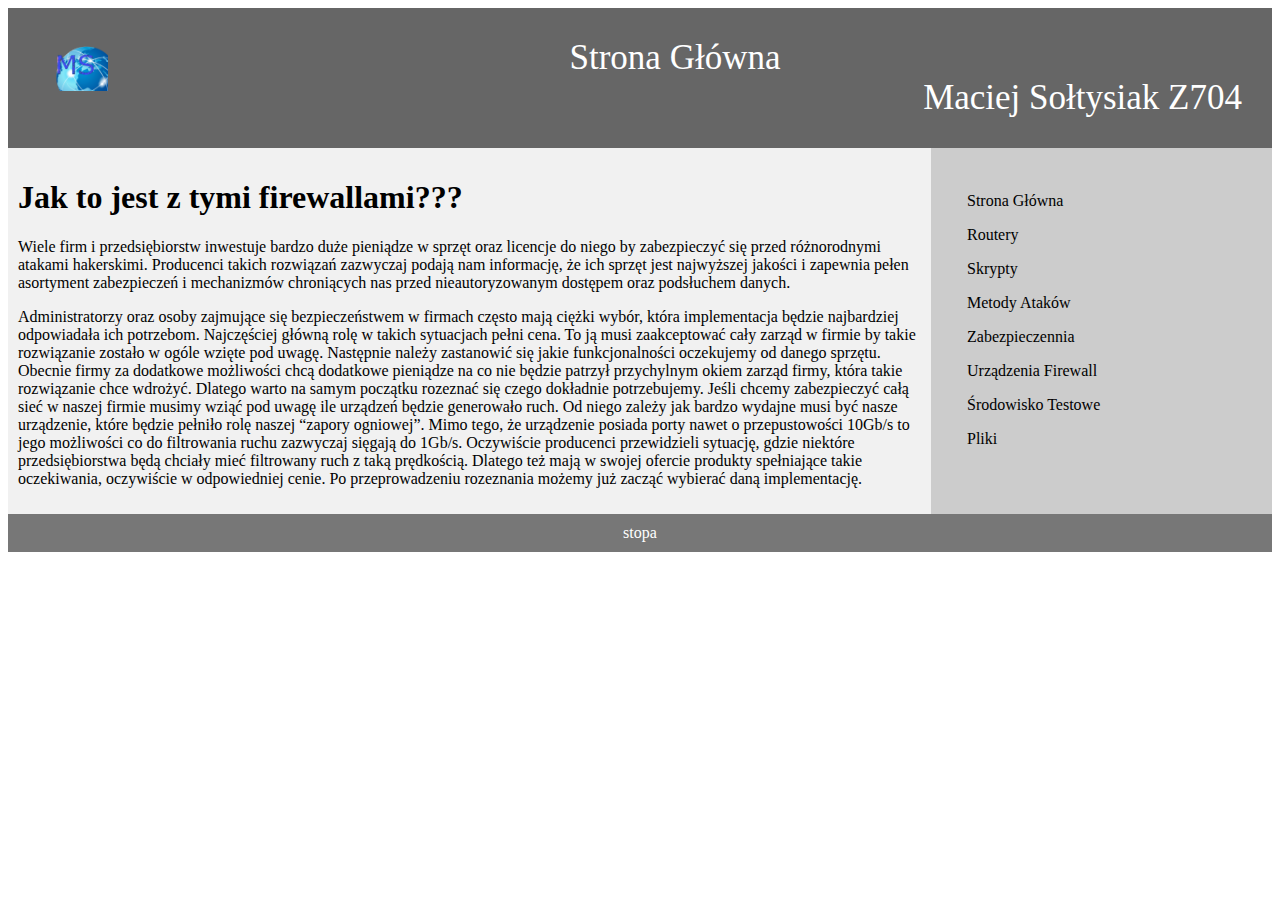
<file: index.html>
<!DOCTYPE html>
<html>

	<head>
		<title>Moja Stronka </title>
		<meta charset="utf-8">
		<meta name="viewport" content="width=device-width, initial-scale=1">
		<link rel="stylesheet" type="text/css" href="style.css">
				<link rel="stylesheet" type="text/css" href="style.css">


	</head>
	
	
	
	<body>
		<header>
		<img src="logo-strona-maciej.png" width="70" align="left"></img>
		Strona Główna
		<div align="Right" >Maciej Sołtysiak Z704</div>
		</header>
		
		<section>
			 <article>
				<h1>Jak to jest z tymi firewallami???</h1>
				<p>Wiele firm i przedsiębiorstw inwestuje bardzo duże pieniądze w sprzęt oraz licencje do niego by zabezpieczyć się przed różnorodnymi atakami hakerskimi. Producenci takich rozwiązań zazwyczaj podają nam informację, że ich sprzęt jest najwyższej jakości i zapewnia pełen asortyment zabezpieczeń i mechanizmów chroniących nas przed nieautoryzowanym dostępem oraz podsłuchem danych. </p>
				<p>Administratorzy oraz osoby zajmujące się bezpieczeństwem w firmach często mają ciężki wybór, która implementacja będzie najbardziej odpowiadała ich potrzebom. Najczęściej główną rolę w takich sytuacjach pełni cena. To ją musi zaakceptować cały zarząd w firmie by takie rozwiązanie zostało w ogóle wzięte pod uwagę. Następnie należy zastanowić się jakie funkcjonalności oczekujemy od danego sprzętu. Obecnie firmy za dodatkowe możliwości chcą dodatkowe pieniądze na co nie będzie patrzył przychylnym okiem zarząd firmy, która takie rozwiązanie chce wdrożyć. Dlatego warto na samym początku rozeznać się czego dokładnie potrzebujemy. Jeśli chcemy zabezpieczyć całą sieć w naszej firmie musimy wziąć pod uwagę ile urządzeń będzie generowało ruch. Od niego zależy jak bardzo wydajne musi być nasze urządzenie, które będzie pełniło rolę naszej “zapory ogniowej”. Mimo tego, że urządzenie posiada porty nawet o przepustowości 10Gb/s to jego możliwości co do filtrowania ruchu zazwyczaj sięgają do 1Gb/s. Oczywiście producenci przewidzieli sytuację, gdzie niektóre przedsiębiorstwa będą chciały mieć filtrowany ruch z taką prędkością. Dlatego też mają w swojej ofercie produkty spełniające takie oczekiwania, oczywiście w odpowiedniej cenie. Po przeprowadzeniu rozeznania możemy już zacząć wybierać daną implementację.<p/>
			</article>
			
			<nav>
			
				<ul>
				
					<li><a href="index.html">Strona Główna</a></li>
					<li><a href="Routery.html">Routery</a></li>
					<li><a href="Skrypty.php">Skrypty</a></li>
					<li><a href="MetodyAtakow.html">Metody Ataków</a></li>
					<li><a href="Zabezpieczenia.html">Zabezpieczennia</a></li>
					<li><a href="UrzadzeniaFirewall.html">Urządzenia Firewall</a></li>
					<li><a href="SrodowiskoTestowe.html">Środowisko Testowe</a></li>
					<li><a href="pliki.php">Pliki</a></li>
				</ul>
			</nav>
		</section>
		
		<footer>
		stopa
		</footer>
		
	</body>

</html>
</file>
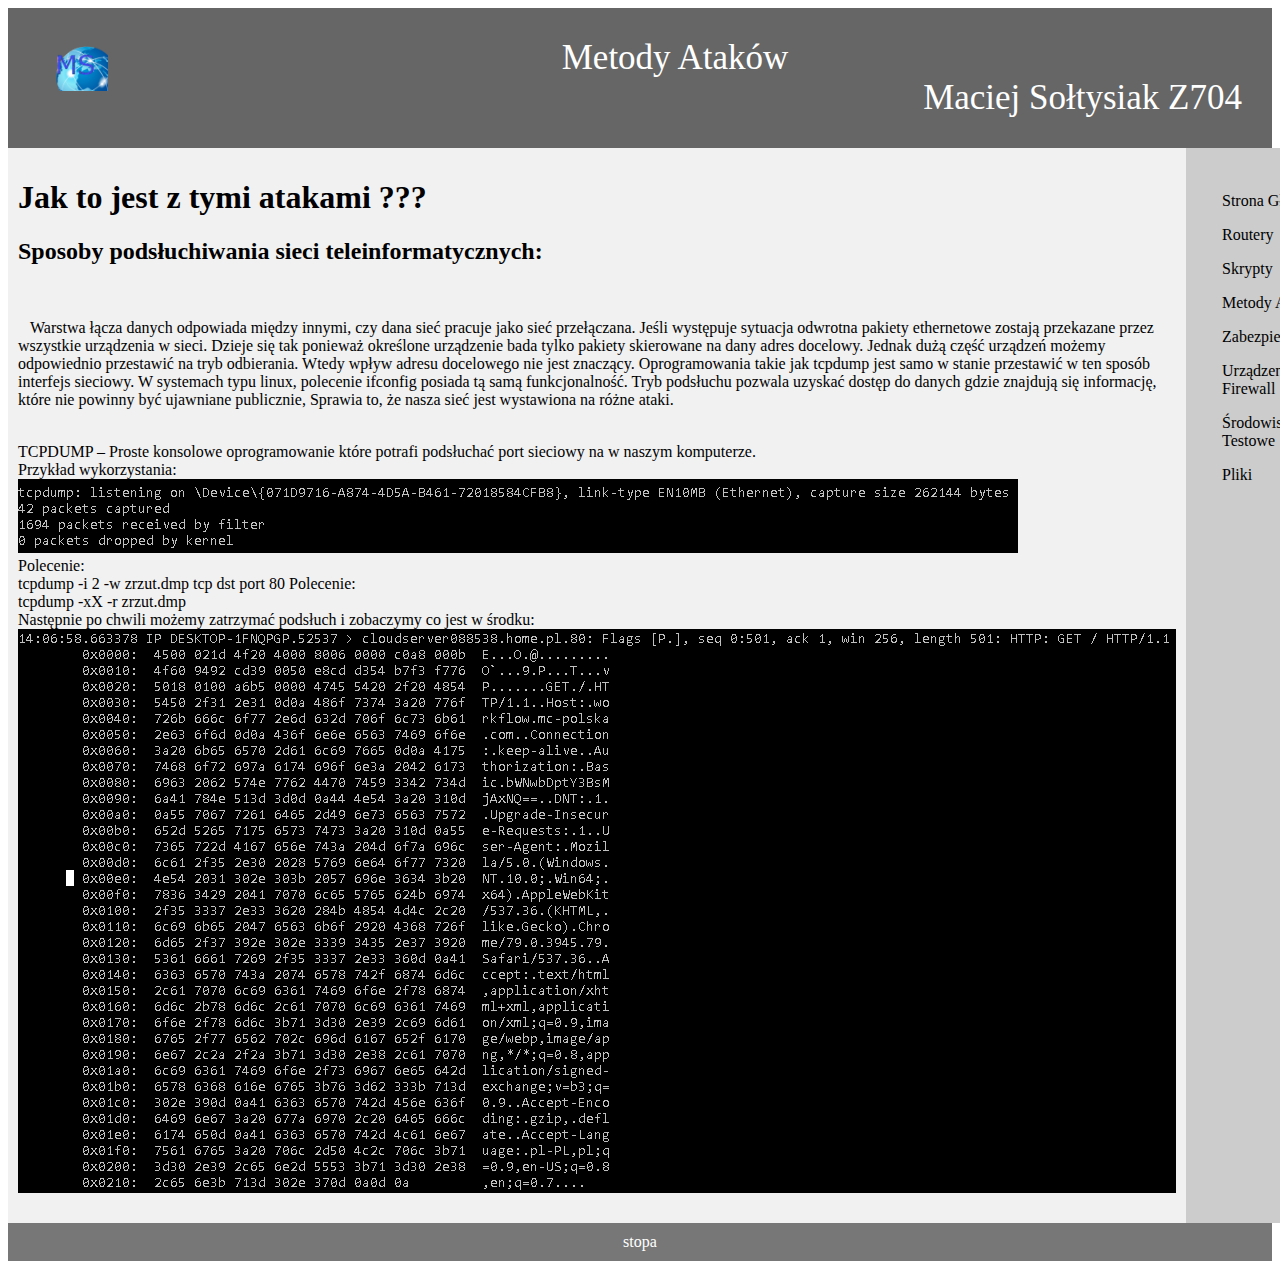
<file: MetodyAtakow.html>
<!DOCTYPE html>
<html>

	<head>
		<title>Moja Stronka e</title>
		<meta charset="utf-8">
		<meta name="viewport" content="width=device-width, initial-scale=1">
		<link rel="stylesheet" type="text/css" href="style.css">
				<link rel="stylesheet" type="text/css" href="style.css">


	</head>
	
	
	
	<body>
		<header>
		<img src="logo-strona-maciej.png" width="70" align="left"></img>
		Metody Ataków
		<div align="Right" >Maciej Sołtysiak Z704</div>
		</header>
		
		<section>
			 <article>
				<h1>Jak to jest z tymi atakami ???</h1>
				<h2><b>Sposoby podsłuchiwania sieci teleinformatycznych:</b></h2>
				<br>

				<p>   Warstwa łącza danych odpowiada między innymi, czy dana sieć pracuje jako sieć przełączana. Jeśli występuje sytuacja odwrotna pakiety ethernetowe zostają przekazane przez wszystkie urządzenia w sieci. Dzieje się tak ponieważ określone urządzenie bada tylko pakiety skierowane na dany adres docelowy. Jednak dużą część urządzeń możemy odpowiednio przestawić na tryb odbierania. Wtedy wpływ adresu docelowego nie jest znaczący. Oprogramowania takie jak tcpdump jest samo w stanie przestawić w ten sposób interfejs sieciowy. W systemach typu linux, polecenie ifconfig posiada tą samą funkcjonalność. Tryb podsłuchu pozwala uzyskać dostęp do danych gdzie znajdują się informację, które nie powinny być ujawniane publicznie, Sprawia to, że nasza sieć jest wystawiona na różne ataki.
				</p>
				<p>
				<br>
				TCPDUMP – Proste konsolowe oprogramowanie które potrafi podsłuchać port sieciowy na w naszym komputerze. 
				<br>
				Przykład wykorzystania:
				<br>
				<img src="qqq.png"></img>
				<br>
				Polecenie:
				<br>
				tcpdump -i 2 -w zrzut.dmp tcp dst port 80
				Polecenie:
				<br>
				tcpdump -xX -r zrzut.dmp
				<br>
				Następnie po chwili możemy zatrzymać podsłuch i zobaczymy co jest w środku:
				<br>
				<img src="qqqq.png"></img>
				<br>
				</p>

			</article>
			
			<nav>
			
				<ul>
				
					<li><a href="index.html">Strona Główna</a></li>
					<li><a href="Routery.html">Routery</a></li>
					<li><a href="Skrypty.php">Skrypty</a></li>
					<li><a href="MetodyAtakow.html">Metody Ataków</a></li>
					<li><a href="Zabezpieczenia.html">Zabezpieczennia</a></li>
					<li><a href="UrzadzeniaFirewall.html">Urządzenia Firewall</a></li>
					<li><a href="SrodowiskoTestowe.html">Środowisko Testowe</a></li>
					<li><a href="pliki.php">Pliki</a></li>
				</ul>
			</nav>
		</section>
		
		<footer>
		stopa
		</footer>
		
	</body>

</html>
</file>
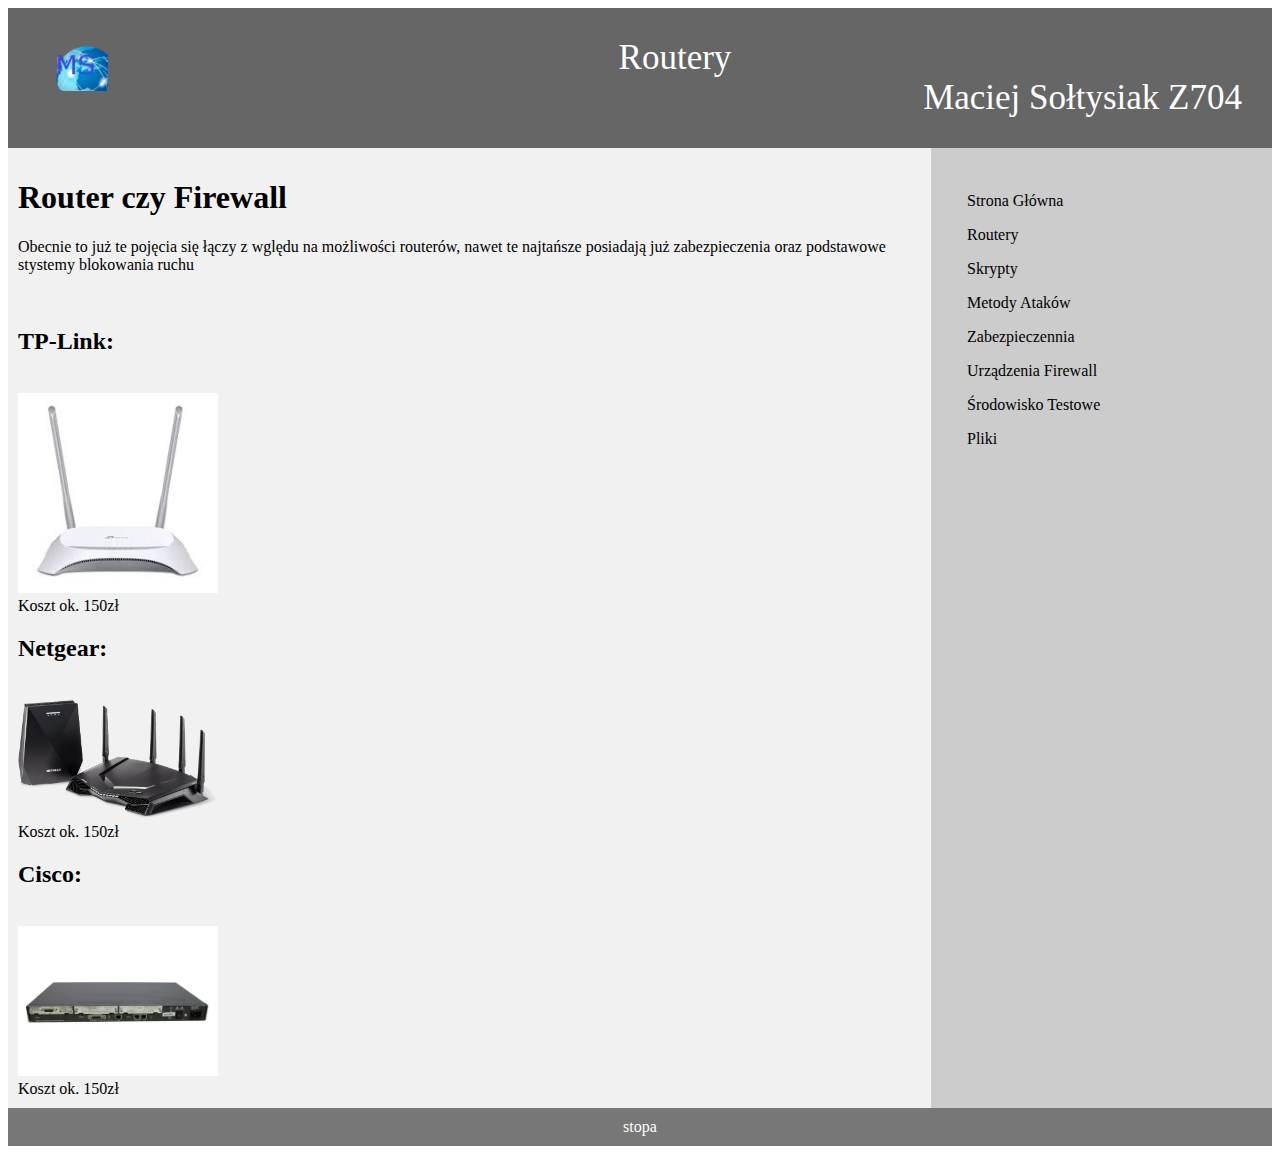
<file: Routery.html>
<!DOCTYPE html>
<html>

	<head>
		<title>Moja Stronka </title>
		<meta charset="utf-8">
		<meta name="viewport" content="width=device-width, initial-scale=1">
		<link rel="stylesheet" type="text/css" href="style.css">
				<link rel="stylesheet" type="text/css" href="style.css">


	</head>
	
	
	
	<body>
		<header>
		<img src="logo-strona-maciej.png" width="70" align="left"></img>
		Routery
		<div align="Right" >Maciej Sołtysiak Z704</div>
		</header>
		
		<section>
			 <article>
				<h1>Router czy Firewall</h1>
				<p>Obecnie to już te pojęcia się łączy z wględu na możliwości routerów, nawet te najtańsze posiadają już zabezpieczenia oraz podstawowe stystemy blokowania ruchu</p>
				<br>
				<h2>TP-Link:</h2>
				<br>
				<img src="tplink.jpg" width="200"></img>
				<br>
				Koszt  ok. 150zł
				<br>
				<h2>Netgear:</h2>
				<br>
				<img src="netgear.png" width="200"></img>
				<br>
				Koszt  ok. 150zł
				<h2>Cisco:</h2>
				<br>
				<img src="cisco.jpg" width="200"></img>
				<br>
				Koszt  ok. 150zł
			</article>
			
			<nav>
			
				<ul>
				
					<li><a href="index.html">Strona Główna</a></li>
					<li><a href="Routery.html">Routery</a></li>
					<li><a href="Skrypty.php">Skrypty</a></li>
					<li><a href="MetodyAtakow.html">Metody Ataków</a></li>
					<li><a href="Zabezpieczenia.html">Zabezpieczennia</a></li>
					<li><a href="UrzadzeniaFirewall.html">Urządzenia Firewall</a></li>
					<li><a href="SrodowiskoTestowe.html">Środowisko Testowe</a></li>
					<li><a href="pliki.php">Pliki</a></li>
				</ul>
			</nav>
		</section>
		
		<footer>
		stopa
		</footer>
		
	</body>

</html>
</file>
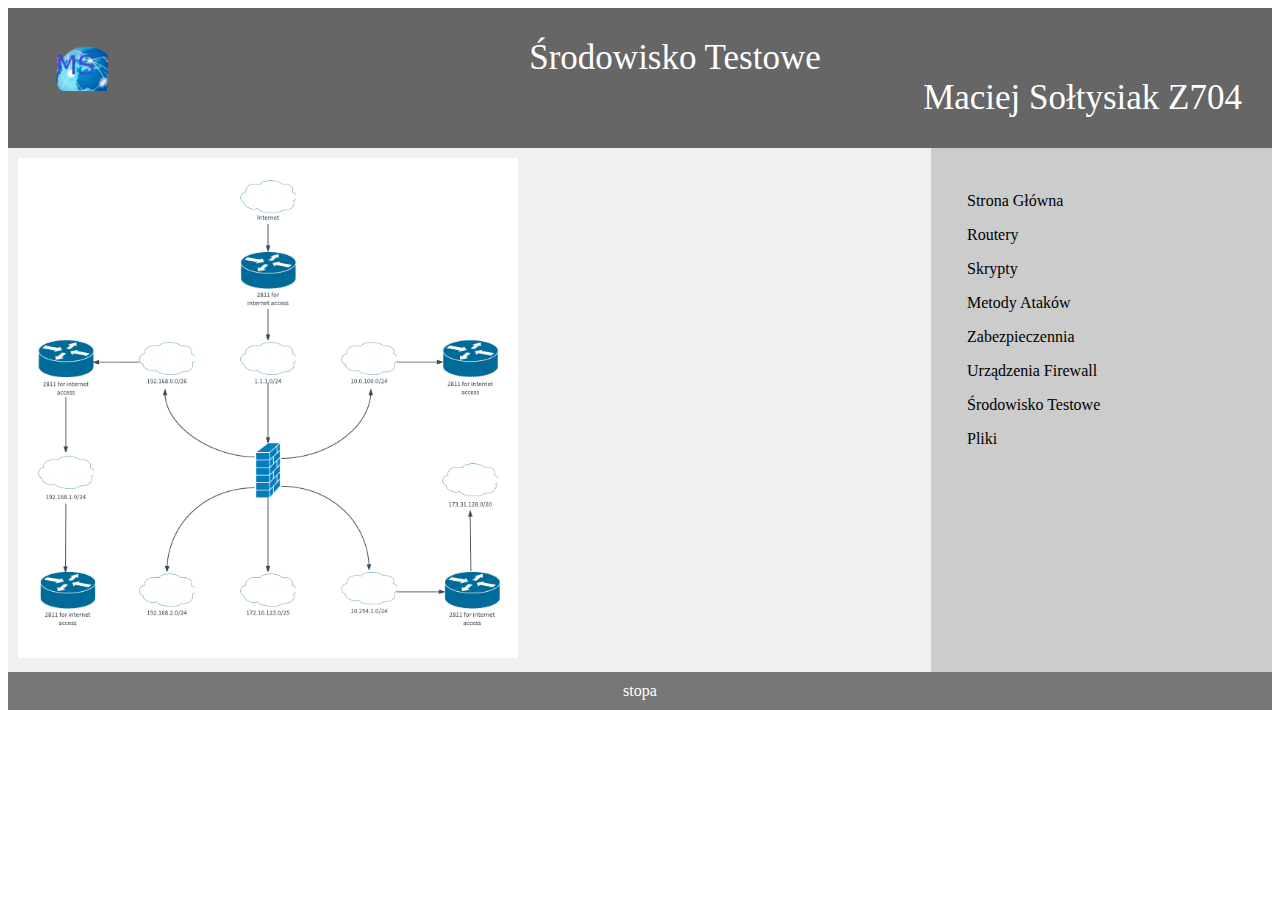
<file: SrodowiskoTestowe.html>
<!DOCTYPE html>
<html>

	<head>
		<title>Moja Stronka </title>
		<meta charset="utf-8">
		<meta name="viewport" content="width=device-width, initial-scale=1">
		<link rel="stylesheet" type="text/css" href="style.css">
				<link rel="stylesheet" type="text/css" href="style.css">


	</head>
	
	
	
	<body>
		<header>
		<img src="logo-strona-maciej.png" width="70" align="left"></img>
		Środowisko Testowe
		<div align="Right" >Maciej Sołtysiak Z704</div>
		</header>
		
		<section>
			 <article>
				<img src="plan.png" width="500"></img>
			</article>
			
			<nav>
			
				<ul>
				
					<li><a href="index.html">Strona Główna</a></li>
					<li><a href="Routery.html">Routery</a></li>
					<li><a href="Skrypty.php">Skrypty</a></li>
					<li><a href="MetodyAtakow.html">Metody Ataków</a></li>
					<li><a href="Zabezpieczenia.html">Zabezpieczennia</a></li>
					<li><a href="UrzadzeniaFirewall.html">Urządzenia Firewall</a></li>
					<li><a href="SrodowiskoTestowe.html">Środowisko Testowe</a></li>
					<li><a href="pliki.php">Pliki</a></li>
				</ul>
			</nav>
		</section>
		
		<footer>
		stopa
		</footer>
		
	</body>

</html>
</file>
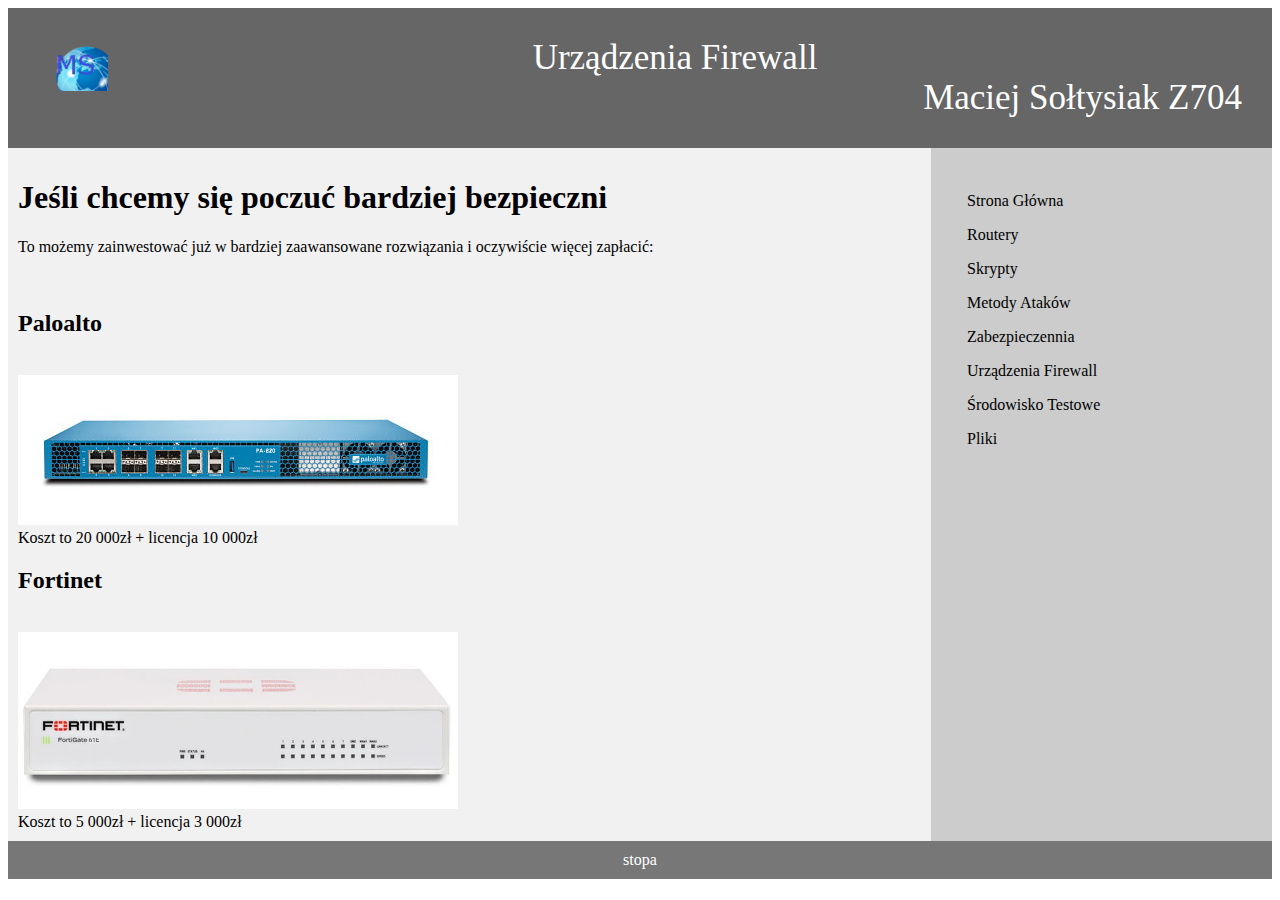
<file: UrzadzeniaFirewall.html>
<!DOCTYPE html>
<html>

	<head>
		<title>Moja Stronka </title>
		<meta charset="utf-8">
		<meta name="viewport" content="width=device-width, initial-scale=1">
		<link rel="stylesheet" type="text/css" href="style.css">
				<link rel="stylesheet" type="text/css" href="style.css">


	</head>
	
	
	
	<body>
		<header>
		<img src="logo-strona-maciej.png" width="70" align="left"></img>
		Urządzenia Firewall
		<div align="Right" >Maciej Sołtysiak Z704</div>
		</header>
		
		<section>
			 <article>
				<h1>Jeśli chcemy się poczuć bardziej bezpieczni</h1>
				<p>To możemy zainwestować już w bardziej zaawansowane rozwiązania i oczywiście więcej zapłacić:</p>
				<br>
				<h2>Paloalto</h2>
				<br>
				<img src="paloalto.jpg"></img>
				<br>
				Koszt to 20 000zł + licencja 10 000zł
				<br>
				<h2>Fortinet</h2>
				<br>
				<img src="fortinet.png" width=440></img>
				<br>
				Koszt to 5 000zł + licencja 3 000zł
				<br>
			</article>
			
			<nav>
			
				<ul>
				
					<li><a href="index.html">Strona Główna</a></li>
					<li><a href="Routery.html">Routery</a></li>
					<li><a href="Skrypty.php">Skrypty</a></li>
					<li><a href="MetodyAtakow.html">Metody Ataków</a></li>
					<li><a href="Zabezpieczenia.html">Zabezpieczennia</a></li>
					<li><a href="UrzadzeniaFirewall.html">Urządzenia Firewall</a></li>
					<li><a href="SrodowiskoTestowe.html">Środowisko Testowe</a></li>
					<li><a href="pliki.php">Pliki</a></li>
				</ul>
			</nav>
		</section>
		
		<footer>
		stopa
		</footer>
		
	</body>

</html>
</file>
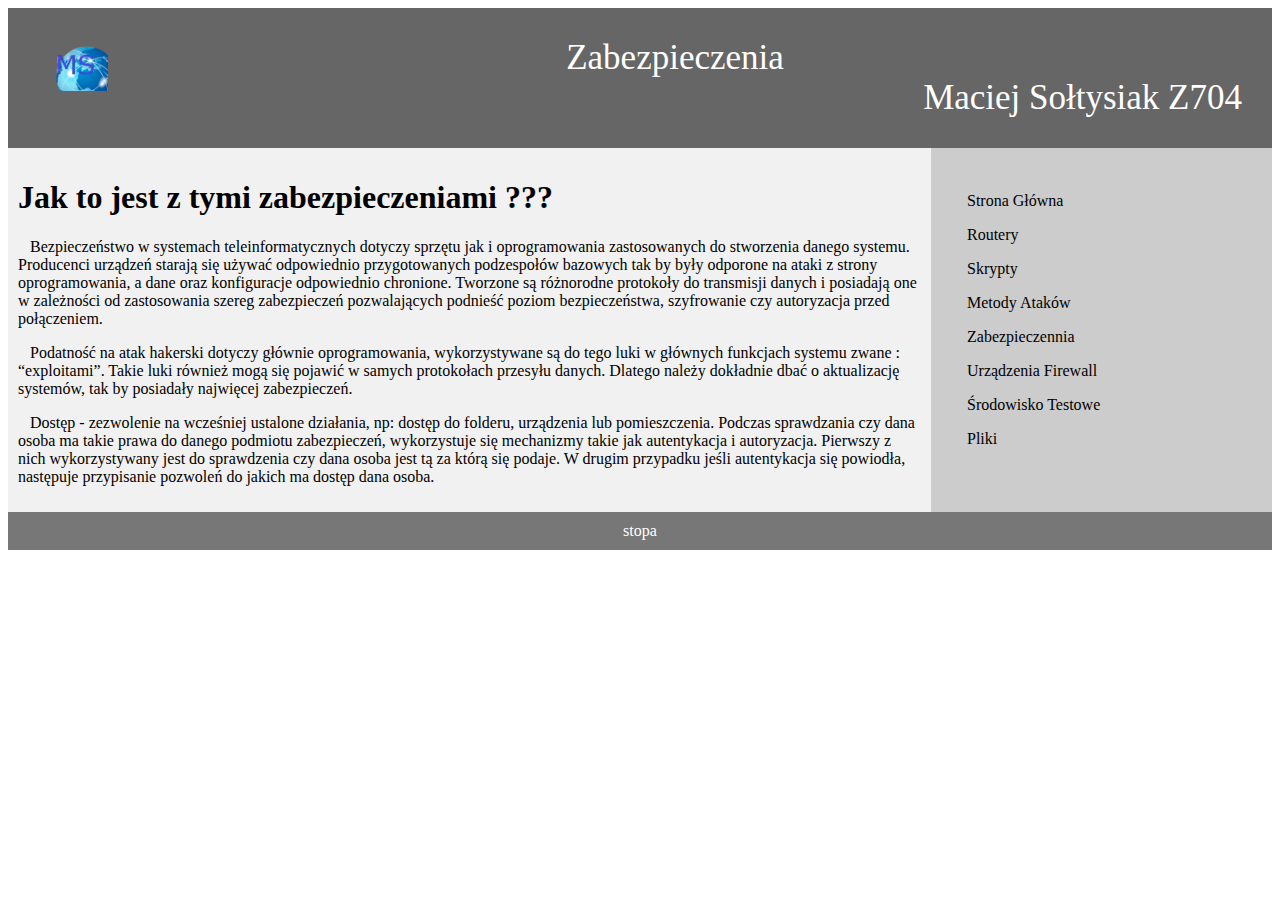
<file: Zabezpieczenia.html>
<!DOCTYPE html>
<html>

	<head>
		<title>Moja Stronka </title>
		<meta charset="utf-8">
		<meta name="viewport" content="width=device-width, initial-scale=1">
		<link rel="stylesheet" type="text/css" href="style.css">
				<link rel="stylesheet" type="text/css" href="style.css">


	</head>
	
	
	
	<body>
		<header>
		<img src="logo-strona-maciej.png" width="70" align="left"></img>
		Zabezpieczenia
		<div align="Right" >Maciej Sołtysiak Z704</div>
		</header>
		
		<section>
			 <article>
				<h1>Jak to jest z tymi zabezpieczeniami ???</h1>
				<p>   Bezpieczeństwo w systemach teleinformatycznych dotyczy sprzętu jak i oprogramowania zastosowanych do stworzenia danego systemu. Producenci urządzeń starają się używać odpowiednio przygotowanych podzespołów bazowych tak by były odporone na ataki z strony oprogramowania, a dane oraz konfiguracje odpowiednio chronione. Tworzone są różnorodne protokoły do transmisji danych i posiadają one w zależności od zastosowania szereg zabezpieczeń pozwalających podnieść poziom bezpieczeństwa, szyfrowanie czy autoryzacja przed połączeniem.</p>
				<p>   Podatność na atak hakerski dotyczy głównie oprogramowania, wykorzystywane są do tego luki w głównych funkcjach systemu zwane : “exploitami”. Takie luki również mogą się pojawić w samych protokołach przesyłu danych. Dlatego należy dokładnie dbać o  aktualizację systemów, tak by posiadały najwięcej zabezpieczeń.</p>
				<p>   Dostęp - zezwolenie na wcześniej ustalone działania, np: dostęp do folderu, urządzenia lub pomieszczenia. Podczas sprawdzania czy dana osoba ma takie prawa do danego podmiotu zabezpieczeń, wykorzystuje się mechanizmy takie jak autentykacja i autoryzacja. Pierwszy z nich wykorzystywany jest do sprawdzenia czy dana osoba jest tą za którą się podaje. W drugim przypadku jeśli autentykacja się powiodła, następuje przypisanie pozwoleń do jakich ma dostęp dana osoba.</p>
			</article>
			
			<nav>
			
				<ul>
				
					<li><a href="index.html">Strona Główna</a></li>
					<li><a href="Routery.html">Routery</a></li>
					<li><a href="Skrypty.php">Skrypty</a></li>
					<li><a href="MetodyAtakow.html">Metody Ataków</a></li>
					<li><a href="Zabezpieczenia.html">Zabezpieczennia</a></li>
					<li><a href="UrzadzeniaFirewall.html">Urządzenia Firewall</a></li>
					<li><a href="SrodowiskoTestowe.html">Środowisko Testowe</a></li>
					<li><a href="pliki.php">Pliki</a></li>
				</ul>
			</nav>
		</section>
		
		<footer>
		stopa
		</footer>
		
	</body>

</html>
</file>
<file: style.css>
header {
  background-color: #666;
  padding: 30px;
  text-align: center;
  font-size: 35px;
  color: white;
}

/* Container for flexboxes */
section {
  display: -webkit-flex;
  display: flex;
}

/* Style the navigation menu */
nav {
  -webkit-flex: 1;
  -ms-flex: 1;
  flex: 1;
  background: #ccc;
  padding: 20px;
}

/* Style the list inside the menu */
nav ul {
  list-style-type: none;
  padding: 0;
}

li a {
  display: block;
  color: #000;
  padding: 8px 16px;
  text-decoration: none;
}

li a:hover {
  background-color: #555;
  color: white;
}

/* Style the content */
article {
  -webkit-flex: 3;
  -ms-flex: 3;
  flex: 3;
  background-color: #f1f1f1;
  padding: 10px;
}

/* Style the footer */
footer {
  background-color: #777;
  padding: 10px;
  text-align: center;
  color: white;
}
</file>
